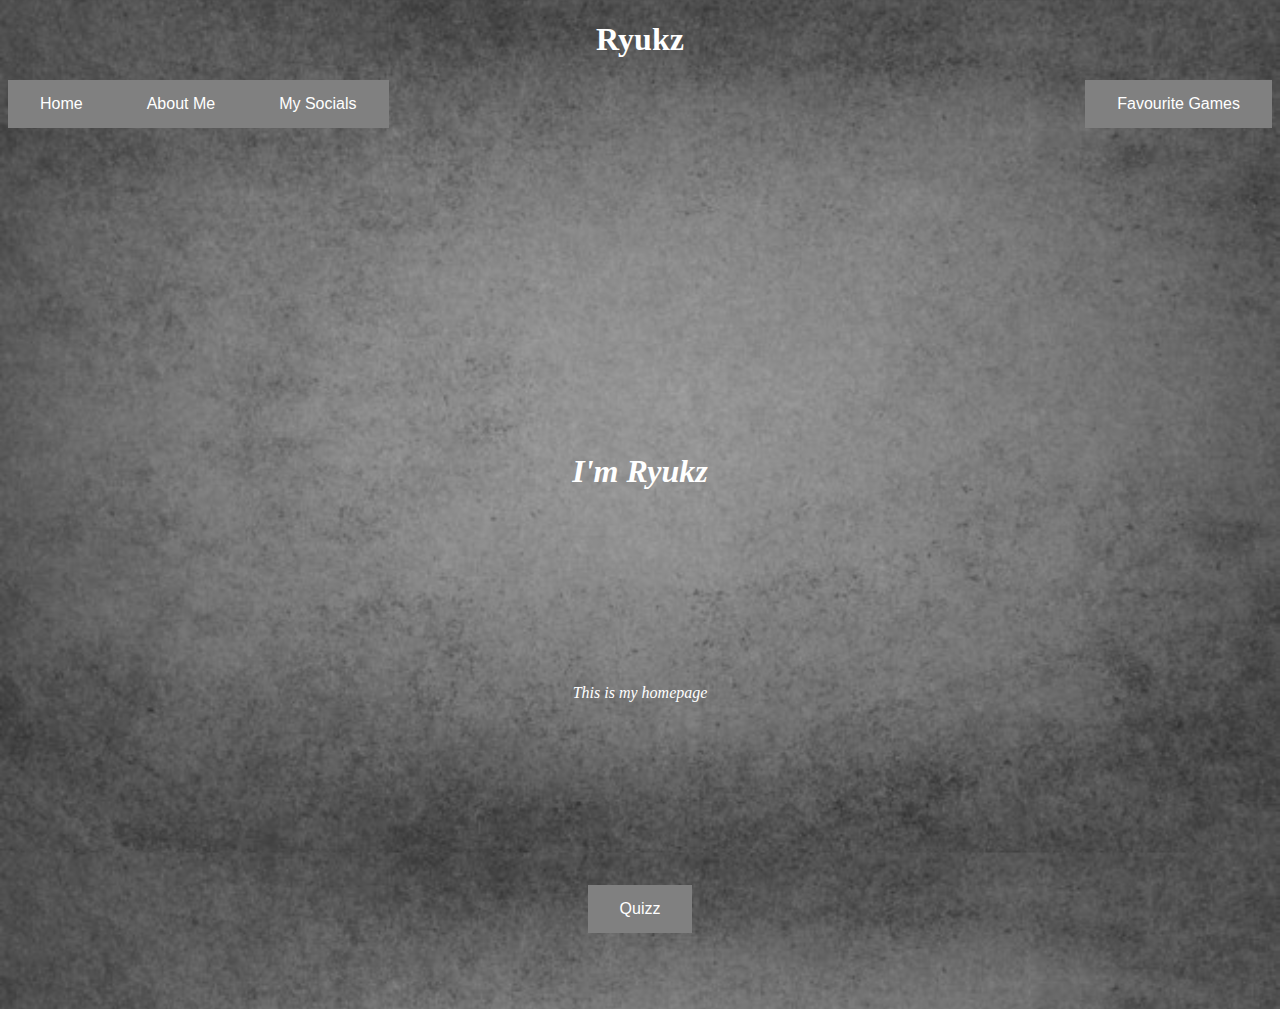
<file: index.html>
<!DOCTYPE html>

<html lang="en">
    <head>
        <meta name="viewport" content="width=device-width, initial-scale=1">
        <link rel="stylesheet" href="https://cdn.jsdelivr.net/npm/bootstrap@4.5.3/dist/css/bootstrap.min.css" integrity="sha384-TX8t27EcRE3e/ihU7zmQxVncDAy5uIKz4rEkgIXeMed4M0jlfIDPvg6uqKI2xXr2" crossorigin="anonymous">
        <script src="https://code.jquery.com/jquery-3.5.1.slim.min.js" integrity="sha384-DfXdz2htPH0lsSSs5nCTpuj/zy4C+OGpamoFVy38MVBnE+IbbVYUew+OrCXaRkfj" crossorigin="anonymous"></script>
<script src="https://cdn.jsdelivr.net/npm/bootstrap@4.5.3/dist/js/bootstrap.bundle.min.js" integrity="sha384-ho+j7jyWK8fNQe+A12Hb8AhRq26LrZ/JpcUGGOn+Y7RsweNrtN/tE3MoK7ZeZDyx" crossorigin="anonymous"></script>
        <link href="styles.css" rel="stylesheet">
        <title>My Webpage</title>
        <script></script>
    </head>
    <body>
        <div class = "Welcome">
            <h1>Ryukz</h1>
        </div>
        <div class = "Home">
            <button class = "button"
            onclick="window.location.href='index.html';">Home</button>
        </div>
        <div class = "About">
            <button class = "button"
            onclick="window.location.href= 'about.html';">About Me</button>
        </div>
        <div class = "Games">
            <button class = "button"
            onclick="window.location.href='game.html';">Favourite Games</button>
        </div>
        <div class = "Socials">
            <button class = "button"
             onclick="window.location.href='socials.html';">My Socials</button>
        </div>
        <div class = "Info">
            <h1>
                <a> I'm Ryukz </a></h1>
                <p>This is my homepage</p>
                    <button class = "button"
                    onclick="window.location.href='quizz.html';">Quizz</button>
        </div>
    </body>
</html>
</file>
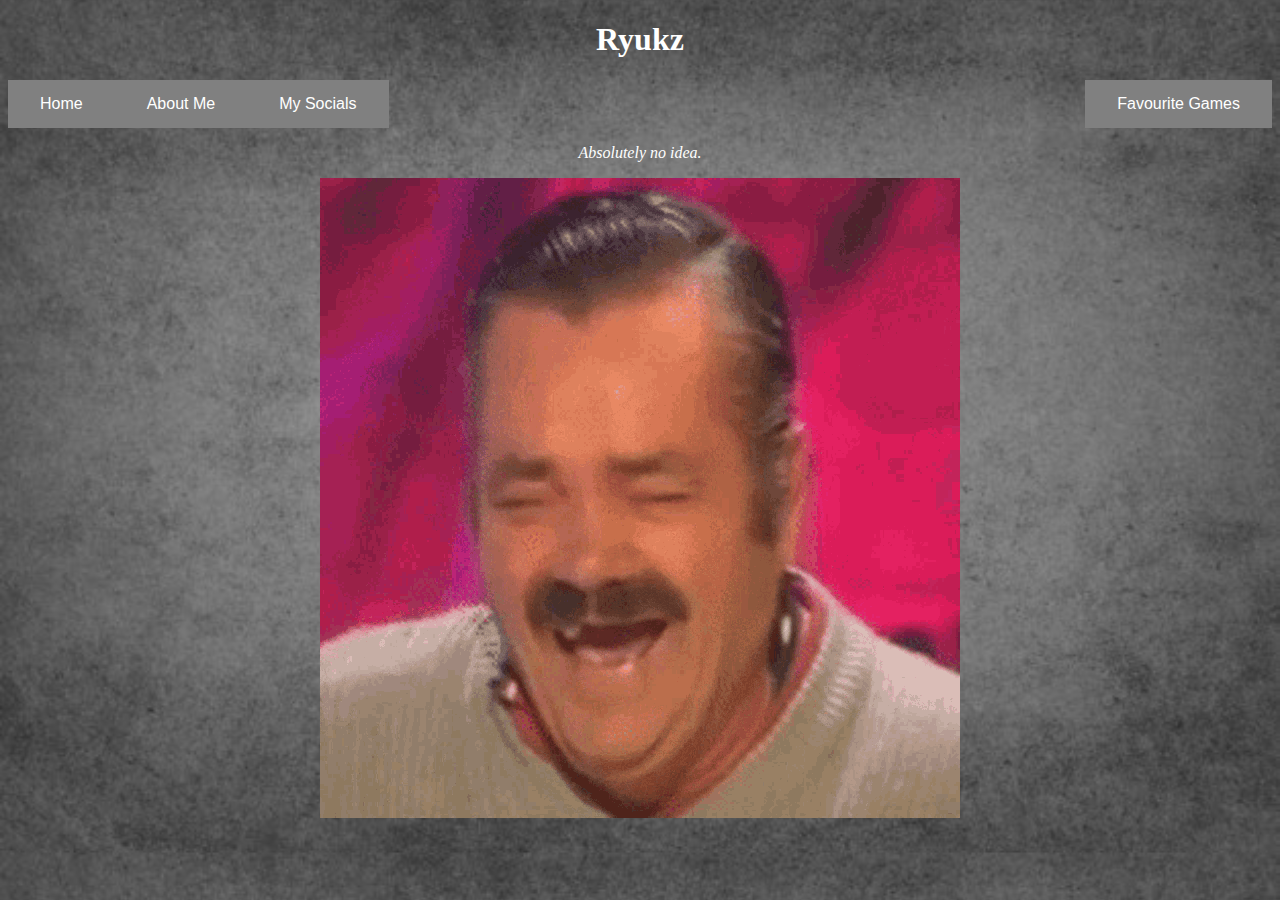
<file: about.html>
<!DOCTYPE html>

<html lang="en">
    <head>
        <meta name="viewport" content="width=device-width, initial-scale=1">
        <link rel="stylesheet" href="https://cdn.jsdelivr.net/npm/bootstrap@4.5.3/dist/css/bootstrap.min.css" integrity="sha384-TX8t27EcRE3e/ihU7zmQxVncDAy5uIKz4rEkgIXeMed4M0jlfIDPvg6uqKI2xXr2" crossorigin="anonymous">
        <script src="https://code.jquery.com/jquery-3.5.1.slim.min.js" integrity="sha384-DfXdz2htPH0lsSSs5nCTpuj/zy4C+OGpamoFVy38MVBnE+IbbVYUew+OrCXaRkfj" crossorigin="anonymous"></script>
<script src="https://cdn.jsdelivr.net/npm/bootstrap@4.5.3/dist/js/bootstrap.bundle.min.js" integrity="sha384-ho+j7jyWK8fNQe+A12Hb8AhRq26LrZ/JpcUGGOn+Y7RsweNrtN/tE3MoK7ZeZDyx" crossorigin="anonymous"></script>
        <link href="styles.css" rel="stylesheet">
        <title>My Webpage</title>
        <script></script>
    </head>
    <body>
        <div class = "Welcome">
            <h1>Ryukz</h1>
        </div>
        <div class = "Home">
            <button class = "button"
            onclick="window.location.href='index.html';">Home</button>
        </div>
        <div class = "About">
            <button class = "button"
            onclick="window.location.href= 'about.html';">About Me</button>
        </div>
        <div class = "Games">
            <button class = "button"
            onclick="window.location.href='game.html';">Favourite Games</button>
        </div>
        <div class = "Socials">
            <button class = "button"
             onclick="window.location.href='socials.html';">My Socials</button>
        </div>
        <div class = "intro" > <p class="bg-info" >Absolutely no idea.</p>
        <div><img src = "kekw.gif" alt="kekw" class="img-rounded"> </div>
</div>
        </body>
</html>
</file>
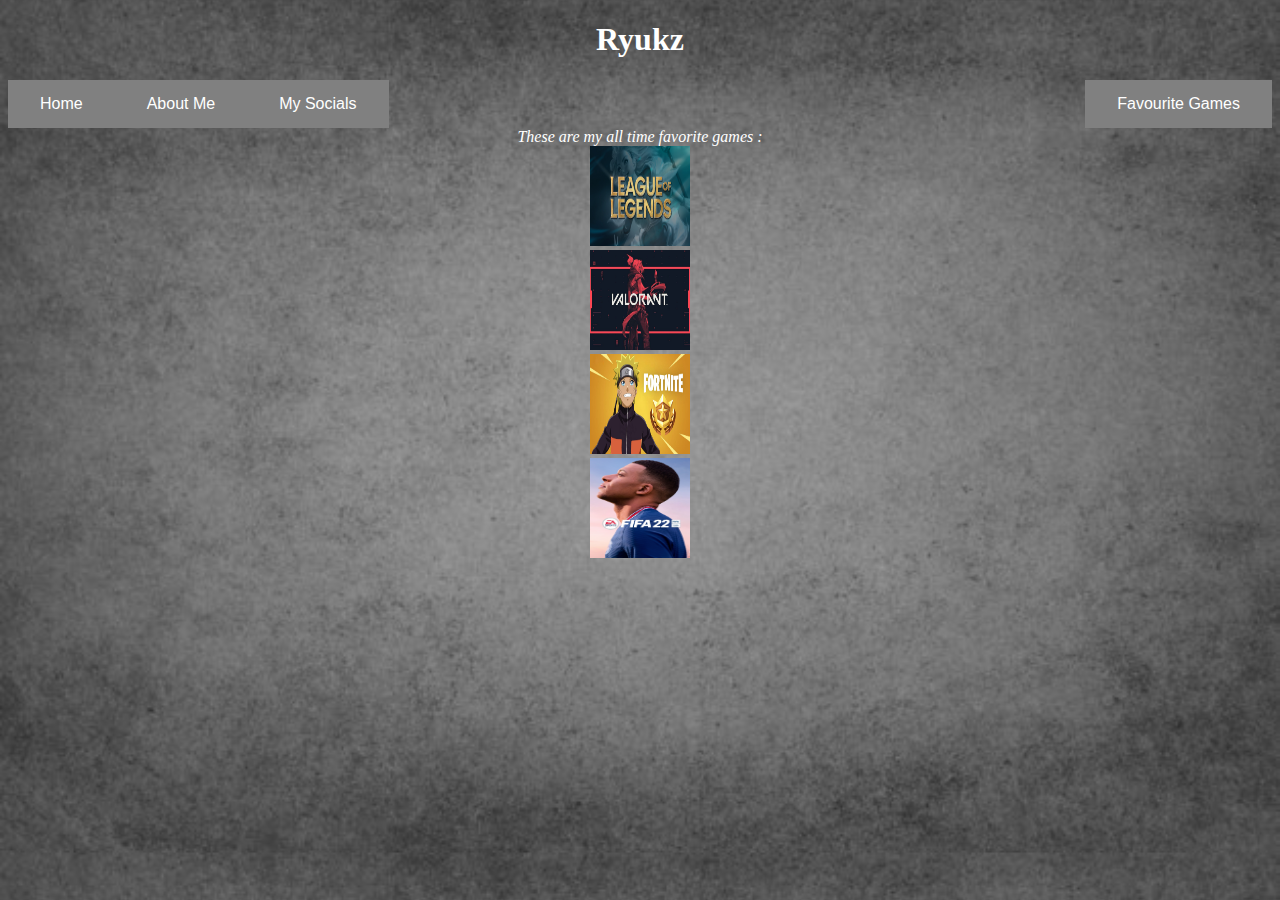
<file: game.html>
<!DOCTYPE html>

<html lang="en">
    <head>
        <meta name="viewport" content="width=device-width, initial-scale=1">
        <link rel="stylesheet" href="https://cdn.jsdelivr.net/npm/bootstrap@4.5.3/dist/css/bootstrap.min.css" integrity="sha384-TX8t27EcRE3e/ihU7zmQxVncDAy5uIKz4rEkgIXeMed4M0jlfIDPvg6uqKI2xXr2" crossorigin="anonymous">
        <script src="https://code.jquery.com/jquery-3.5.1.slim.min.js" integrity="sha384-DfXdz2htPH0lsSSs5nCTpuj/zy4C+OGpamoFVy38MVBnE+IbbVYUew+OrCXaRkfj" crossorigin="anonymous"></script>
<script src="https://cdn.jsdelivr.net/npm/bootstrap@4.5.3/dist/js/bootstrap.bundle.min.js" integrity="sha384-ho+j7jyWK8fNQe+A12Hb8AhRq26LrZ/JpcUGGOn+Y7RsweNrtN/tE3MoK7ZeZDyx" crossorigin="anonymous"></script>
        <link href="styles.css" rel="stylesheet">
        <title>My Webpage</title>
        <script></script>
    </head>
    <body>
        <div class = "Welcome">
            <h1>Ryukz</h1>
        </div>
        <div class = "Home">
            <button class = "button"
            onclick="window.location.href='index.html';">Home</button>
        </div>
        <div class = "About">
            <button class = "button"
            onclick="window.location.href= 'about.html';">About Me</button>
        </div>
        <div class = "Games">
            <button class = "button"
            onclick="window.location.href='game.html';">Favourite Games</button>
        </div>
        <div class = "Socials">
            <button class = "button"
             onclick="window.location.href='socials.html';">My Socials</button>
        </div>
         <div class = "intro"> These are my all time favorite games : </div>
         <div class="lol">
             <img src = "lol.jpg" alt = "League of legends" class="img-thumbnail" width = "100" height = "100"></div>
        <div class = "lol"><img src = "val.jpg" alt = "Valorant" class="img-thumbnail" width = "100" height = "100"></div>
        <div class = "lol"><img src = "fn.jpg" alt = "Fortnite" class="img-thumbnail" width = "100" height = "100"></div>
        <div class = "lol"><img src = "fifa.jpg" alt = "Fifa" class="img-thumbnail" width = "100" height = "100"></div>
                
         
    </body>
</html>
</file>
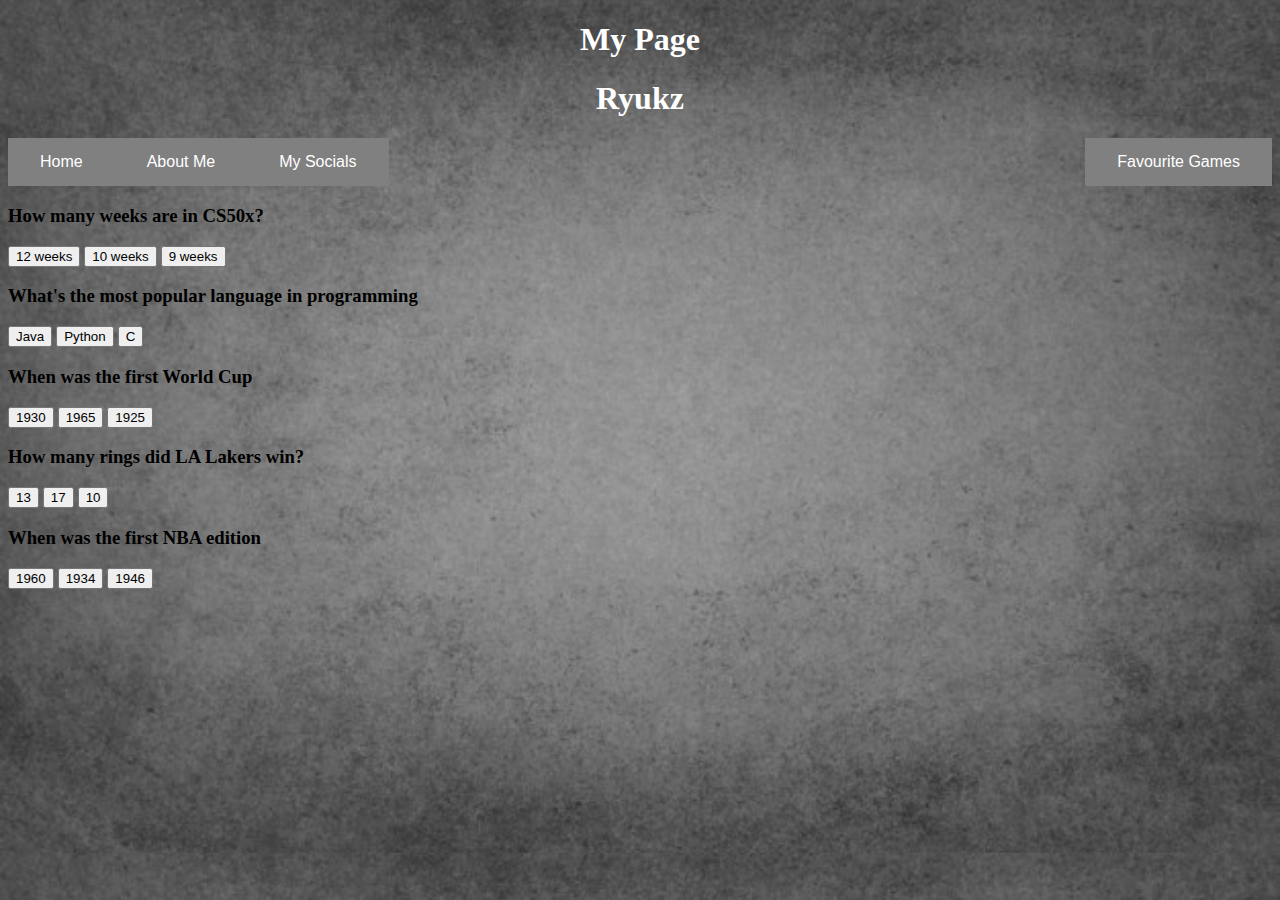
<file: quizz.html>
<!DOCTYPE html>

<html lang="en">
    <head>
        <meta name="viewport" content="width=device-width, initial-scale=1">
        <link rel="stylesheet" href="https://cdn.jsdelivr.net/npm/bootstrap@4.5.3/dist/css/bootstrap.min.css" integrity="sha384-TX8t27EcRE3e/ihU7zmQxVncDAy5uIKz4rEkgIXeMed4M0jlfIDPvg6uqKI2xXr2" crossorigin="anonymous">
        <script src="https://code.jquery.com/jquery-3.5.1.slim.min.js" integrity="sha384-DfXdz2htPH0lsSSs5nCTpuj/zy4C+OGpamoFVy38MVBnE+IbbVYUew+OrCXaRkfj" crossorigin="anonymous"></script>
<script src="https://cdn.jsdelivr.net/npm/bootstrap@4.5.3/dist/js/bootstrap.bundle.min.js" integrity="sha384-ho+j7jyWK8fNQe+A12Hb8AhRq26LrZ/JpcUGGOn+Y7RsweNrtN/tE3MoK7ZeZDyx" crossorigin="anonymous"></script>
        <link href="styles.css" rel="stylesheet">
        <title>My Webpage</title>
        <script>
            document.addEventListener('DOMContentLoaded' , function(){
                let correct = document.querySelector('.correct');
                    correct.addEventListener('click',function(){
                        correct.style.backgroundColor = 'green';
                        document.querySelector('1').innerHTML = 'Correct';
                })
                    let yes = document.querySelector('.yes');
                    yes.addEventListener('click',function(){
                        yes.style.backgroundColor = 'green';
                        document.querySelector('1').innerHTML = 'Correct';
                })
                    let t = document.querySelector('.true');
                    t.addEventListener('click',function(){
                        t.style.backgroundColor = 'green';
                        document.querySelector('1').innerHTML = 'Correct';
                })
                    let good = document.querySelector('.good');
                    good.addEventListener('click',function(){
                        good.style.backgroundColor = 'green';
                        document.querySelector('1').innerHTML = 'Correct';
                })
                    let g = document.querySelector('.cool');
                    g.addEventListener('click',function(){
                        g.style.backgroundColor = 'green';
                        document.querySelector('1').innerHTML = 'Correct';
                })
                
                let incorrects = document.querySelectorAll('.incorrect');
                for (let i = 0 ; i < incorrects.length ; i++){
                    incorrects[i].addEventListener('click',function(){
                        incorrects[i].style.backgroundColor = 'red';
                         document.querySelector('1').innerHTML = 'incorrect';
                        
                    })
                }
            })
        </script>
    </head>
    <body>
        <div class = "Welcome">
            <h1>My Page</h1>
        </div>
        
        <div class = "Welcome">
            <h1>Ryukz</h1>
        </div>
        <div class = "Home">
            <button class = "button"
            onclick="window.location.href='index.html';">Home</button>
        </div>
        <div class = "About">
            <button class = "button"
            onclick="window.location.href= 'about.html';">About Me</button>
        </div>
        <div class = "Games">
            <button class = "button"
            onclick="window.location.href='game.html';">Favourite Games</button>
        </div>
        <div class = "Socials">
            <button class = "button"
             onclick="window.location.href='socials.html';">My Socials</button>
        </div>
        <div class = "quizz">
            <h3>How many weeks are in CS50x?</h3>
                <button class = "correct"> 12 weeks </button>
                <button class = "incorrect"> 10 weeks </button>
                <button class = "incorrect"> 9 weeks </button>
                <p id = "1" > </p>
            <h3>What's the most popular language in programming</h3>
                <button class = "incorrect"> Java </button>
                <button class = "yes"> Python </button>
                <button class = "incorrect"> C </button>
            <h3>When was the first World Cup</h3>
                <button class = "true"> 1930 </button>
                <button class = "incorrect"> 1965 </button>
                <button class = "incorrect">1925</button> 
            <h3>How many rings did LA Lakers win?</h3>
                <button class = "incorrect"> 13 </button>
                <button class = "good"> 17 </button>
                <button class = "incorrect"> 10 </button> 
             <h3>When was the first NBA edition</h3>
                <button class = "incorrect"> 1960 </button>
                <button class = "incorrect"> 1934 </button>
                <button class = "cool"> 1946 </button> 
            

            
        </div>
    </body>
</html>
</file>
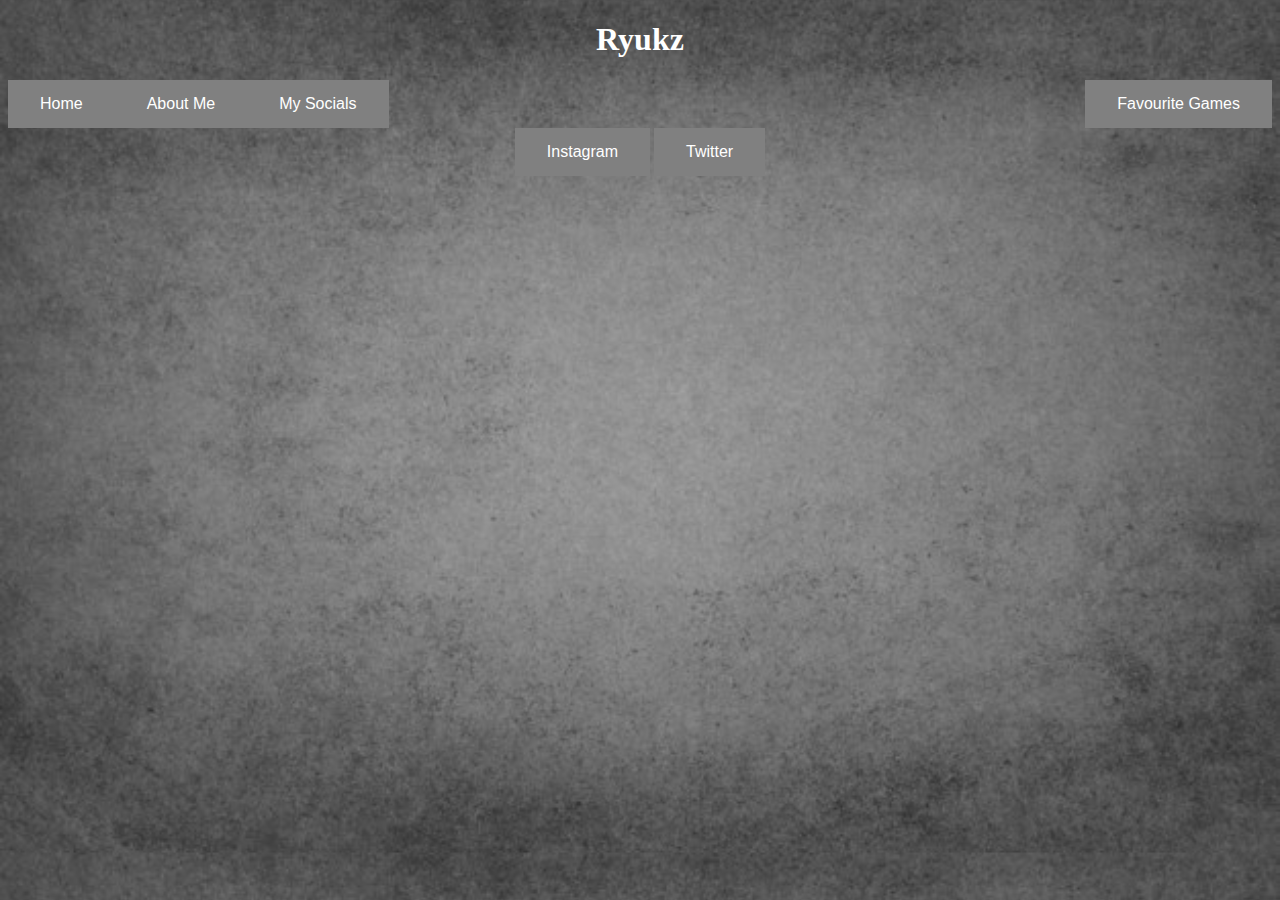
<file: socials.html>
<!DOCTYPE html>


<html lang="en">
    <head>
        <meta name="viewport" content="width=device-width, initial-scale=1">
        <link rel="stylesheet" href="https://cdn.jsdelivr.net/npm/bootstrap@4.5.3/dist/css/bootstrap.min.css" integrity="sha384-TX8t27EcRE3e/ihU7zmQxVncDAy5uIKz4rEkgIXeMed4M0jlfIDPvg6uqKI2xXr2" crossorigin="anonymous">
        <script src="https://code.jquery.com/jquery-3.5.1.slim.min.js" integrity="sha384-DfXdz2htPH0lsSSs5nCTpuj/zy4C+OGpamoFVy38MVBnE+IbbVYUew+OrCXaRkfj" crossorigin="anonymous"></script>
<script src="https://cdn.jsdelivr.net/npm/bootstrap@4.5.3/dist/js/bootstrap.bundle.min.js" integrity="sha384-ho+j7jyWK8fNQe+A12Hb8AhRq26LrZ/JpcUGGOn+Y7RsweNrtN/tE3MoK7ZeZDyx" crossorigin="anonymous"></script>
        <link href="styles.css" rel="stylesheet">
        <title>My Webpage</title>
        <script></script>
    </head>
    <body>
        <div class = "Welcome">
            <h1>Ryukz</h1>
        </div>
        <div class = "Home">
            <button class = "button"
            onclick="window.location.href='index.html';">Home</button>
        </div>
        <div class = "About">
            <button class = "button"
            onclick="window.location.href= 'about.html';">About Me</button>
        </div>
        <div class = "Games">
            <button class = "button"
            onclick="window.location.href='game.html';">Favourite Games</button>
        </div>
        <div class = "Socials">
            <button class = "button"
             onclick="window.location.href='socials.html';">My Socials</button>
        </div>
            <div class="insta">
                <button class ="button"
                onclick = "window.location.href='https://www.instagram.com/momoo_mb/';">Instagram</button>
                <button class = "button" 
                onclick = "window.location.href='https://twitter.com/Moemb01';">Twitter</button>
            </div>
        </body>
</html>
</file>
<file: styles.css>
.Welcome{
    text-align : center;
    color: white;
}
.button{
  background-color: #808080; /* Green */
  border: none;
  color: white;
  padding: 15px 32px;
  text-align: center;
  text-decoration: none;
  display: inline-block;
  font-size: 16px;

}
.Info{
    left: 0;
    line-height: 200px;
    margin-top: -100px;
    position: absolute;
    text-align: center;
    top: 50%;
    width: 100%;
    color : white;
    font-style : italic;
    font-family: "Lucida Handwriting", Times,cursive;
}

body{
    background-image : url("grey.jpg");
    background-size: cover ;
}

.Home{
    float : left;
}

.About{
    float:left;
}

.Games{
    float:right;
}

.button {
  transition-duration: 0.4s;
}

.button:hover {
  background-color: #000000; /* Green */
  color: white;
}

.intro{
    text-align : center;
    color : white;
    font-style : italic;
}
.insta{
    text-align:center;
    top: 50%;
    width: 100%;
}
.lol
{
    text-align:center;
}

.incorrect:active{
    
}
</file>
